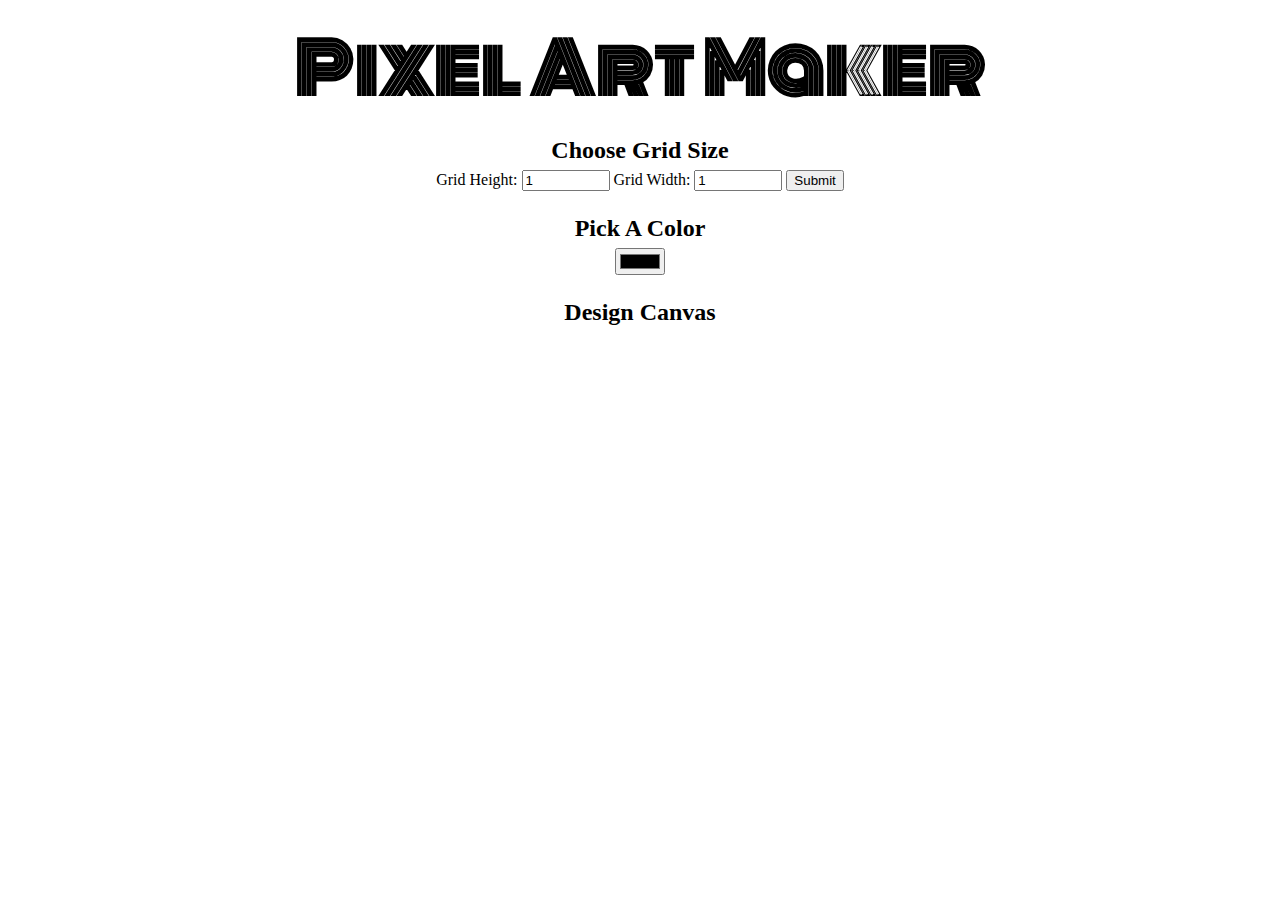
<file: index.html>
<!DOCTYPE html>
<html>
<head>
    <title>Pixel Art Maker!</title>
    <link rel="stylesheet" href="https://fonts.googleapis.com/css?family=Monoton">
    <link rel="stylesheet" href="styles.css">
</head>
<body>
    <h1>Pixel Art Maker</h1>

    <h2>Choose Grid Size</h2>
    <form id="sizePicker">
        <label for="height">Grid Height:</label>
        <input type="number" id="inputHeight" name="height" min="1" max="50" value="1">
        <label for="width">Grid Width:</label>
        <input type="number" id="inputWidth" name="width" min="1" max="50" value="1">
        <input type="submit">
    </form>

    <h2>Pick A Color</h2>
    <input type="color" id="colorPicker">

    <h2>Design Canvas</h2>
    <table id="pixelCanvas"></table>

    <script src="designs.js"></script>
</body>
</html>
</file>
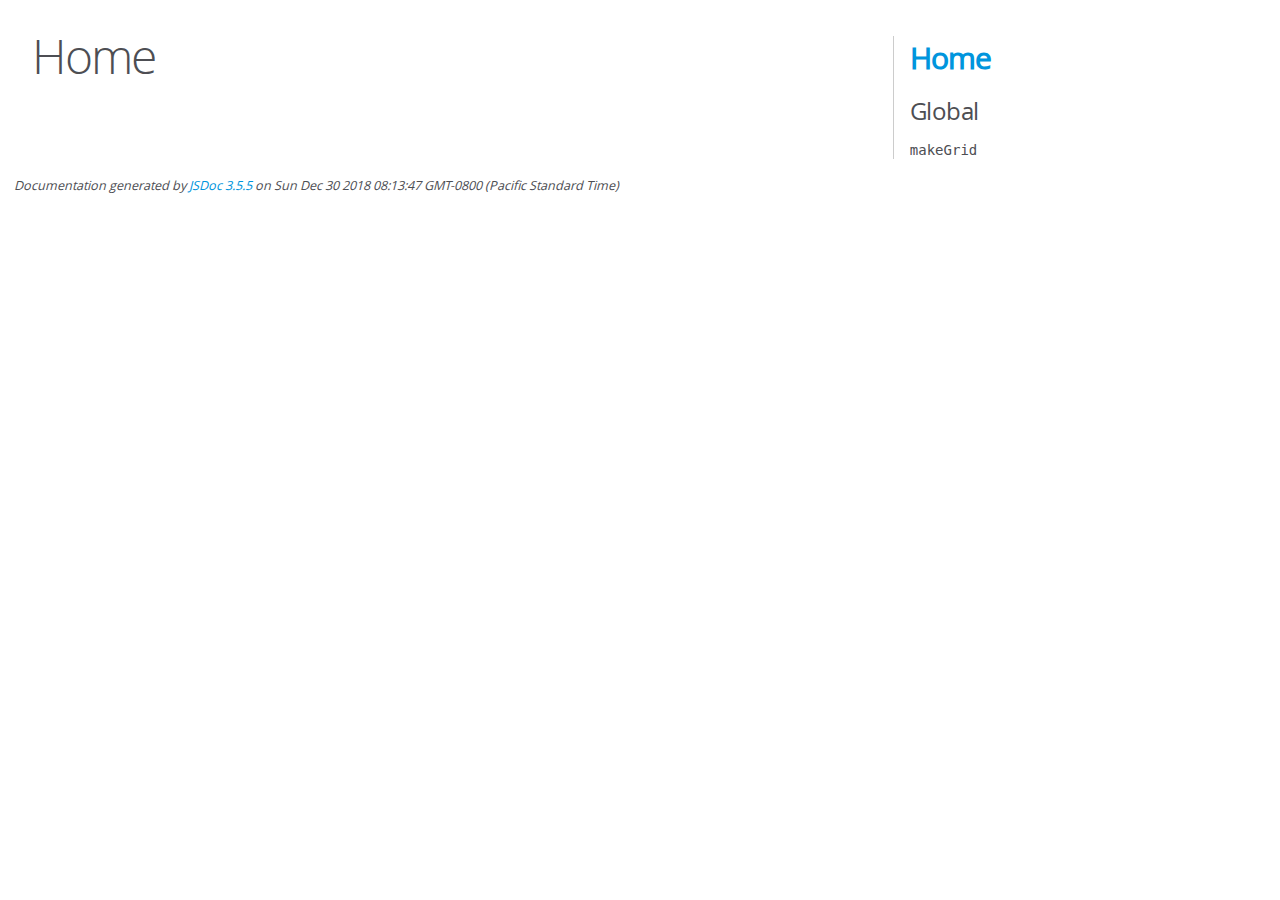
<file: out/index.html>
<!DOCTYPE html>
<html lang="en">
<head>
    <meta charset="utf-8">
    <title>JSDoc: Home</title>

    <script src="scripts/prettify/prettify.js"> </script>
    <script src="scripts/prettify/lang-css.js"> </script>
    <!--[if lt IE 9]>
      <script src="//html5shiv.googlecode.com/svn/trunk/html5.js"></script>
    <![endif]-->
    <link type="text/css" rel="stylesheet" href="styles/prettify-tomorrow.css">
    <link type="text/css" rel="stylesheet" href="styles/jsdoc-default.css">
</head>

<body>

<div id="main">

    <h1 class="page-title">Home</h1>

    



    


    <h3> </h3>










    









</div>

<nav>
    <h2><a href="index.html">Home</a></h2><h3>Global</h3><ul><li><a href="global.html#makeGrid">makeGrid</a></li></ul>
</nav>

<br class="clear">

<footer>
    Documentation generated by <a href="https://github.com/jsdoc3/jsdoc">JSDoc 3.5.5</a> on Sun Dec 30 2018 08:13:47 GMT-0800 (Pacific Standard Time)
</footer>

<script> prettyPrint(); </script>
<script src="scripts/linenumber.js"> </script>
</body>
</html>
</file>
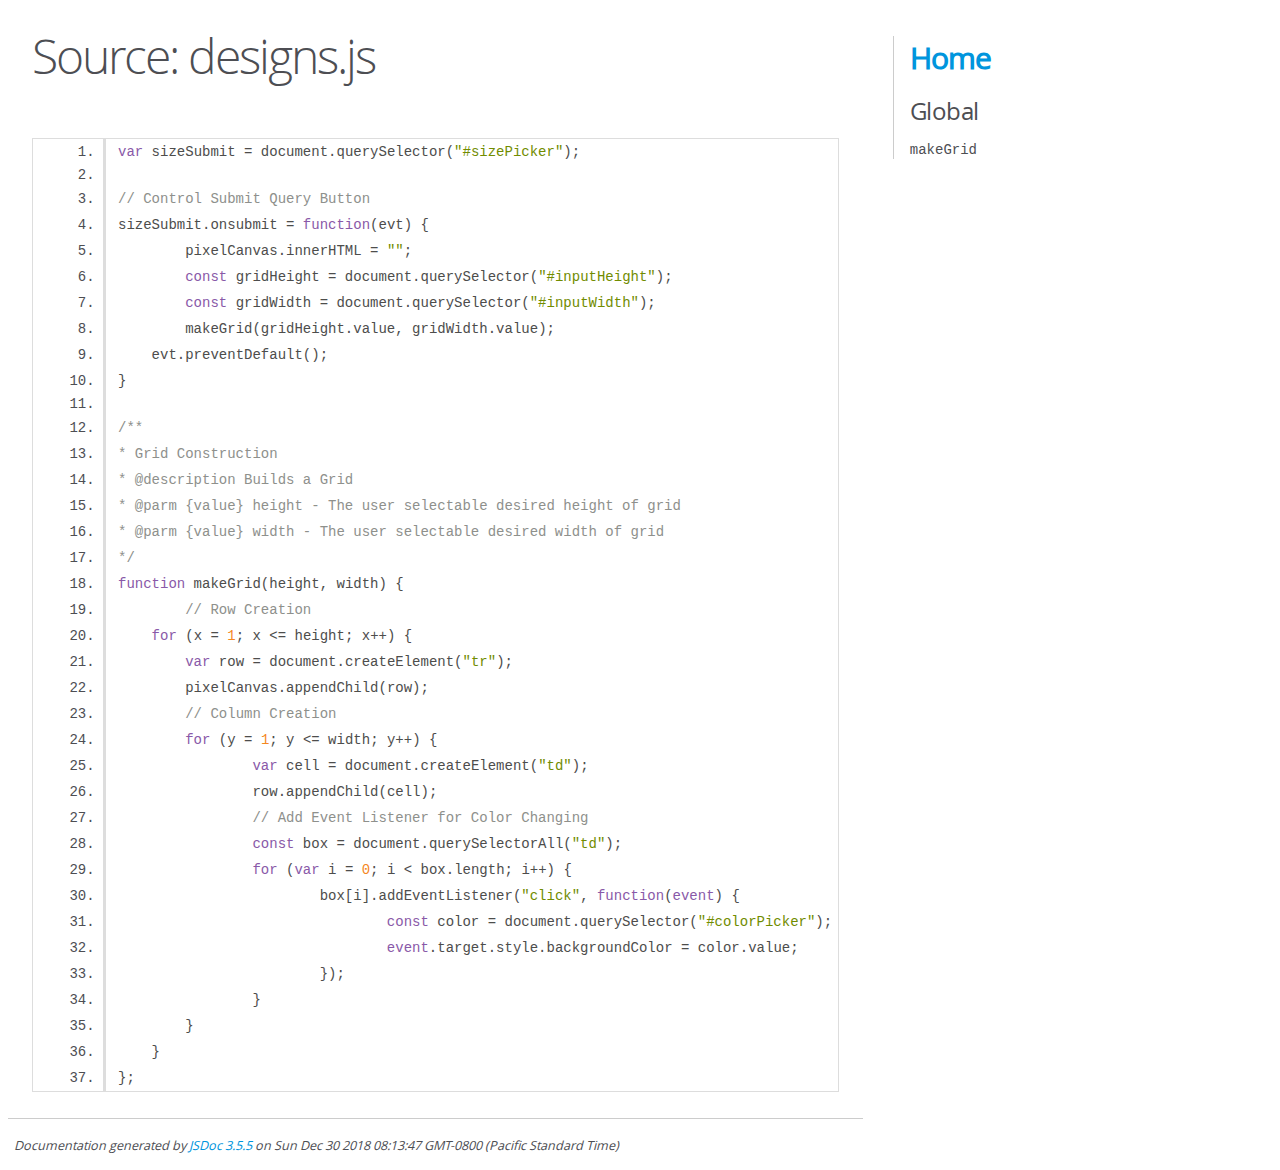
<file: out/designs.js.html>
<!DOCTYPE html>
<html lang="en">
<head>
    <meta charset="utf-8">
    <title>JSDoc: Source: designs.js</title>

    <script src="scripts/prettify/prettify.js"> </script>
    <script src="scripts/prettify/lang-css.js"> </script>
    <!--[if lt IE 9]>
      <script src="//html5shiv.googlecode.com/svn/trunk/html5.js"></script>
    <![endif]-->
    <link type="text/css" rel="stylesheet" href="styles/prettify-tomorrow.css">
    <link type="text/css" rel="stylesheet" href="styles/jsdoc-default.css">
</head>

<body>

<div id="main">

    <h1 class="page-title">Source: designs.js</h1>

    



    
    <section>
        <article>
            <pre class="prettyprint source linenums"><code>var sizeSubmit = document.querySelector("#sizePicker");

// Control Submit Query Button
sizeSubmit.onsubmit = function(evt) {
	pixelCanvas.innerHTML = "";
	const gridHeight = document.querySelector("#inputHeight");
	const gridWidth = document.querySelector("#inputWidth");
	makeGrid(gridHeight.value, gridWidth.value);
    evt.preventDefault();
}

/**
* Grid Construction
* @description Builds a Grid
* @parm {value} height - The user selectable desired height of grid
* @parm {value} width - The user selectable desired width of grid
*/
function makeGrid(height, width) {
	// Row Creation
    for (x = 1; x &lt;= height; x++) {
    	var row = document.createElement("tr");
    	pixelCanvas.appendChild(row);
    	// Column Creation
    	for (y = 1; y &lt;= width; y++) {
    		var cell = document.createElement("td");
    		row.appendChild(cell);
    		// Add Event Listener for Color Changing
    		const box = document.querySelectorAll("td");
    		for (var i = 0; i &lt; box.length; i++) {
    			box[i].addEventListener("click", function(event) {
    				const color = document.querySelector("#colorPicker");
    				event.target.style.backgroundColor = color.value;
    			});
    		}
    	}
    }
};</code></pre>
        </article>
    </section>




</div>

<nav>
    <h2><a href="index.html">Home</a></h2><h3>Global</h3><ul><li><a href="global.html#makeGrid">makeGrid</a></li></ul>
</nav>

<br class="clear">

<footer>
    Documentation generated by <a href="https://github.com/jsdoc3/jsdoc">JSDoc 3.5.5</a> on Sun Dec 30 2018 08:13:47 GMT-0800 (Pacific Standard Time)
</footer>

<script> prettyPrint(); </script>
<script src="scripts/linenumber.js"> </script>
</body>
</html>
</file>
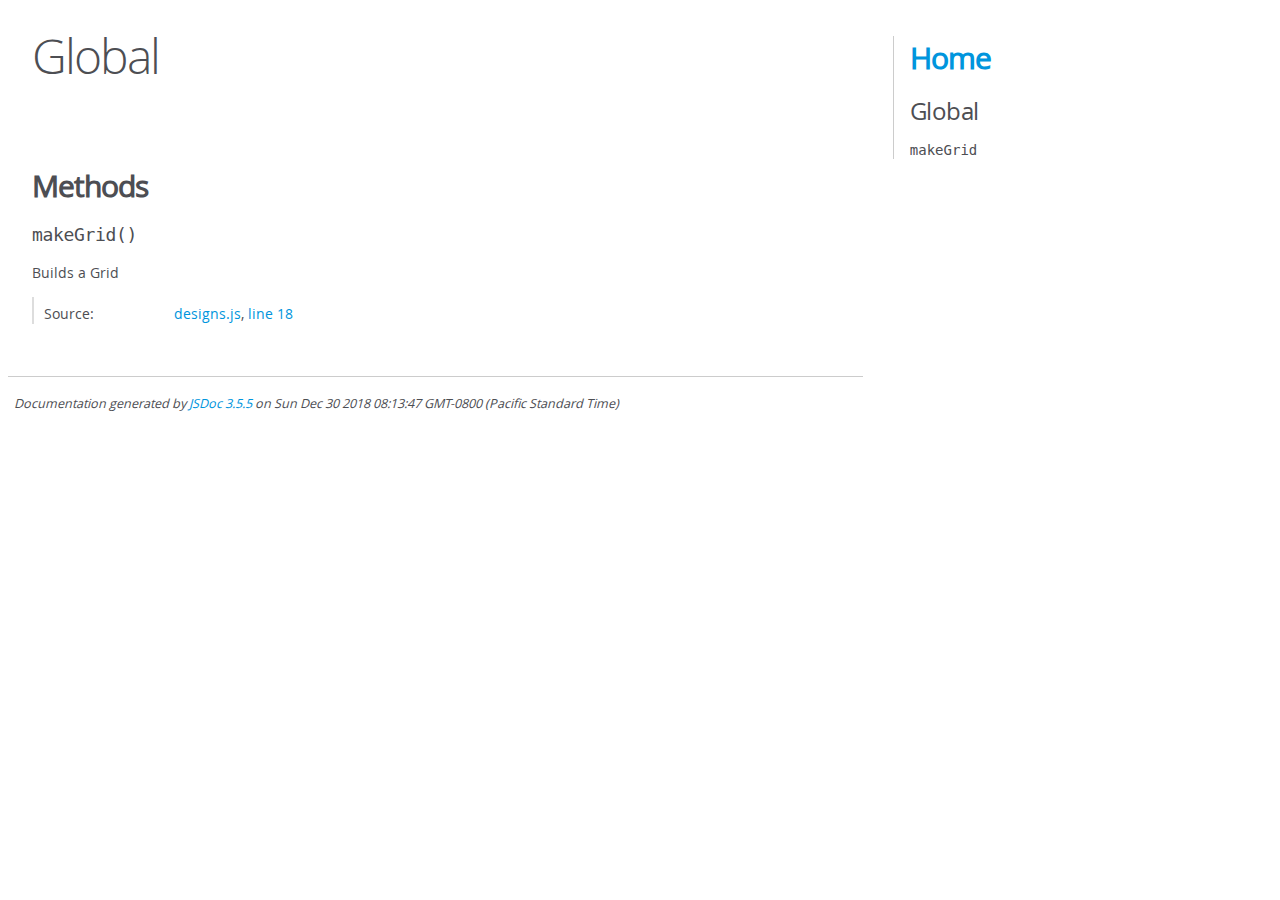
<file: out/global.html>
<!DOCTYPE html>
<html lang="en">
<head>
    <meta charset="utf-8">
    <title>JSDoc: Global</title>

    <script src="scripts/prettify/prettify.js"> </script>
    <script src="scripts/prettify/lang-css.js"> </script>
    <!--[if lt IE 9]>
      <script src="//html5shiv.googlecode.com/svn/trunk/html5.js"></script>
    <![endif]-->
    <link type="text/css" rel="stylesheet" href="styles/prettify-tomorrow.css">
    <link type="text/css" rel="stylesheet" href="styles/jsdoc-default.css">
</head>

<body>

<div id="main">

    <h1 class="page-title">Global</h1>

    




<section>

<header>
    
        <h2></h2>
        
    
</header>

<article>
    <div class="container-overview">
    
        

        


<dl class="details">

    

    

    

    

    

    

    

    

    

    

    

    

    

    

    

    
</dl>


        
    
    </div>

    

    

    

    

    

    

    

    
        <h3 class="subsection-title">Methods</h3>

        
            

    

    
    <h4 class="name" id="makeGrid"><span class="type-signature"></span>makeGrid<span class="signature">()</span><span class="type-signature"></span></h4>
    

    



<div class="description">
    Builds a Grid
</div>













<dl class="details">

    

    

    

    

    

    

    

    

    

    

    

    

    
    <dt class="tag-source">Source:</dt>
    <dd class="tag-source"><ul class="dummy"><li>
        <a href="designs.js.html">designs.js</a>, <a href="designs.js.html#line18">line 18</a>
    </li></ul></dd>
    

    

    

    
</dl>


















        
    

    

    
</article>

</section>




</div>

<nav>
    <h2><a href="index.html">Home</a></h2><h3>Global</h3><ul><li><a href="global.html#makeGrid">makeGrid</a></li></ul>
</nav>

<br class="clear">

<footer>
    Documentation generated by <a href="https://github.com/jsdoc3/jsdoc">JSDoc 3.5.5</a> on Sun Dec 30 2018 08:13:47 GMT-0800 (Pacific Standard Time)
</footer>

<script> prettyPrint(); </script>
<script src="scripts/linenumber.js"> </script>
</body>
</html>
</file>
<file: styles.css>
/* Structure */
body {
    text-align: center;
}

h1 {
    font-family: Monoton;
    font-size: 70px;
    margin: 0.2em;
}

h2 {
    margin: 1em 0 0.25em;
}

h2:first-of-type {
    margin-top: 0.5em;
}

input[type=number] {
    width: 6em;
}

/* Table (Grid) Construction */
table, tr, td {
    border: 1px solid black;
}

table {
    border-collapse: collapse;
    margin: 0 auto;
}

td {
    width: 20px;
}

tr {
    height: 20px;
}
</file>
<file: out/styles/prettify-tomorrow.css>
/* Tomorrow Theme */
/* Original theme - https://github.com/chriskempson/tomorrow-theme */
/* Pretty printing styles. Used with prettify.js. */
/* SPAN elements with the classes below are added by prettyprint. */
/* plain text */
.pln {
  color: #4d4d4c; }

@media screen {
  /* string content */
  .str {
    color: #718c00; }

  /* a keyword */
  .kwd {
    color: #8959a8; }

  /* a comment */
  .com {
    color: #8e908c; }

  /* a type name */
  .typ {
    color: #4271ae; }

  /* a literal value */
  .lit {
    color: #f5871f; }

  /* punctuation */
  .pun {
    color: #4d4d4c; }

  /* lisp open bracket */
  .opn {
    color: #4d4d4c; }

  /* lisp close bracket */
  .clo {
    color: #4d4d4c; }

  /* a markup tag name */
  .tag {
    color: #c82829; }

  /* a markup attribute name */
  .atn {
    color: #f5871f; }

  /* a markup attribute value */
  .atv {
    color: #3e999f; }

  /* a declaration */
  .dec {
    color: #f5871f; }

  /* a variable name */
  .var {
    color: #c82829; }

  /* a function name */
  .fun {
    color: #4271ae; } }
/* Use higher contrast and text-weight for printable form. */
@media print, projection {
  .str {
    color: #060; }

  .kwd {
    color: #006;
    font-weight: bold; }

  .com {
    color: #600;
    font-style: italic; }

  .typ {
    color: #404;
    font-weight: bold; }

  .lit {
    color: #044; }

  .pun, .opn, .clo {
    color: #440; }

  .tag {
    color: #006;
    font-weight: bold; }

  .atn {
    color: #404; }

  .atv {
    color: #060; } }
/* Style */
/*
pre.prettyprint {
  background: white;
  font-family: Consolas, Monaco, 'Andale Mono', monospace;
  font-size: 12px;
  line-height: 1.5;
  border: 1px solid #ccc;
  padding: 10px; }
*/

/* Specify class=linenums on a pre to get line numbering */
ol.linenums {
  margin-top: 0;
  margin-bottom: 0; }

/* IE indents via margin-left */
li.L0,
li.L1,
li.L2,
li.L3,
li.L4,
li.L5,
li.L6,
li.L7,
li.L8,
li.L9 {
  /* */ }

/* Alternate shading for lines */
li.L1,
li.L3,
li.L5,
li.L7,
li.L9 {
  /* */ }
</file>
<file: out/styles/jsdoc-default.css>
@font-face {
    font-family: 'Open Sans';
    font-weight: normal;
    font-style: normal;
    src: url('../fonts/OpenSans-Regular-webfont.eot');
    src:
        local('Open Sans'),
        local('OpenSans'),
        url('../fonts/OpenSans-Regular-webfont.eot?#iefix') format('embedded-opentype'),
        url('../fonts/OpenSans-Regular-webfont.woff') format('woff'),
        url('../fonts/OpenSans-Regular-webfont.svg#open_sansregular') format('svg');
}

@font-face {
    font-family: 'Open Sans Light';
    font-weight: normal;
    font-style: normal;
    src: url('../fonts/OpenSans-Light-webfont.eot');
    src:
        local('Open Sans Light'),
        local('OpenSans Light'),
        url('../fonts/OpenSans-Light-webfont.eot?#iefix') format('embedded-opentype'),
        url('../fonts/OpenSans-Light-webfont.woff') format('woff'),
        url('../fonts/OpenSans-Light-webfont.svg#open_sanslight') format('svg');
}

html
{
    overflow: auto;
    background-color: #fff;
    font-size: 14px;
}

body
{
    font-family: 'Open Sans', sans-serif;
    line-height: 1.5;
    color: #4d4e53;
    background-color: white;
}

a, a:visited, a:active {
    color: #0095dd;
    text-decoration: none;
}

a:hover {
    text-decoration: underline;
}

header
{
    display: block;
    padding: 0px 4px;
}

tt, code, kbd, samp {
    font-family: Consolas, Monaco, 'Andale Mono', monospace;
}

.class-description {
    font-size: 130%;
    line-height: 140%;
    margin-bottom: 1em;
    margin-top: 1em;
}

.class-description:empty {
    margin: 0;
}

#main {
    float: left;
    width: 70%;
}

article dl {
    margin-bottom: 40px;
}

article img {
  max-width: 100%;
}

section
{
    display: block;
    background-color: #fff;
    padding: 12px 24px;
    border-bottom: 1px solid #ccc;
    margin-right: 30px;
}

.variation {
    display: none;
}

.signature-attributes {
    font-size: 60%;
    color: #aaa;
    font-style: italic;
    font-weight: lighter;
}

nav
{
    display: block;
    float: right;
    margin-top: 28px;
    width: 30%;
    box-sizing: border-box;
    border-left: 1px solid #ccc;
    padding-left: 16px;
}

nav ul {
    font-family: 'Lucida Grande', 'Lucida Sans Unicode', arial, sans-serif;
    font-size: 100%;
    line-height: 17px;
    padding: 0;
    margin: 0;
    list-style-type: none;
}

nav ul a, nav ul a:visited, nav ul a:active {
    font-family: Consolas, Monaco, 'Andale Mono', monospace;
    line-height: 18px;
    color: #4D4E53;
}

nav h3 {
    margin-top: 12px;
}

nav li {
    margin-top: 6px;
}

footer {
    display: block;
    padding: 6px;
    margin-top: 12px;
    font-style: italic;
    font-size: 90%;
}

h1, h2, h3, h4 {
    font-weight: 200;
    margin: 0;
}

h1
{
    font-family: 'Open Sans Light', sans-serif;
    font-size: 48px;
    letter-spacing: -2px;
    margin: 12px 24px 20px;
}

h2, h3.subsection-title
{
    font-size: 30px;
    font-weight: 700;
    letter-spacing: -1px;
    margin-bottom: 12px;
}

h3
{
    font-size: 24px;
    letter-spacing: -0.5px;
    margin-bottom: 12px;
}

h4
{
    font-size: 18px;
    letter-spacing: -0.33px;
    margin-bottom: 12px;
    color: #4d4e53;
}

h5, .container-overview .subsection-title
{
    font-size: 120%;
    font-weight: bold;
    letter-spacing: -0.01em;
    margin: 8px 0 3px 0;
}

h6
{
    font-size: 100%;
    letter-spacing: -0.01em;
    margin: 6px 0 3px 0;
    font-style: italic;
}

table
{
    border-spacing: 0;
    border: 0;
    border-collapse: collapse;
}

td, th
{
    border: 1px solid #ddd;
    margin: 0px;
    text-align: left;
    vertical-align: top;
    padding: 4px 6px;
    display: table-cell;
}

thead tr
{
    background-color: #ddd;
    font-weight: bold;
}

th { border-right: 1px solid #aaa; }
tr > th:last-child { border-right: 1px solid #ddd; }

.ancestors, .attribs { color: #999; }
.ancestors a, .attribs a
{
    color: #999 !important;
    text-decoration: none;
}

.clear
{
    clear: both;
}

.important
{
    font-weight: bold;
    color: #950B02;
}

.yes-def {
    text-indent: -1000px;
}

.type-signature {
    color: #aaa;
}

.name, .signature {
    font-family: Consolas, Monaco, 'Andale Mono', monospace;
}

.details { margin-top: 14px; border-left: 2px solid #DDD; }
.details dt { width: 120px; float: left; padding-left: 10px;  padding-top: 6px; }
.details dd { margin-left: 70px; }
.details ul { margin: 0; }
.details ul { list-style-type: none; }
.details li { margin-left: 30px; padding-top: 6px; }
.details pre.prettyprint { margin: 0 }
.details .object-value { padding-top: 0; }

.description {
    margin-bottom: 1em;
    margin-top: 1em;
}

.code-caption
{
    font-style: italic;
    font-size: 107%;
    margin: 0;
}

.prettyprint
{
    border: 1px solid #ddd;
    width: 80%;
    overflow: auto;
}

.prettyprint.source {
    width: inherit;
}

.prettyprint code
{
    font-size: 100%;
    line-height: 18px;
    display: block;
    padding: 4px 12px;
    margin: 0;
    background-color: #fff;
    color: #4D4E53;
}

.prettyprint code span.line
{
  display: inline-block;
}

.prettyprint.linenums
{
  padding-left: 70px;
  -webkit-user-select: none;
  -moz-user-select: none;
  -ms-user-select: none;
  user-select: none;
}

.prettyprint.linenums ol
{
  padding-left: 0;
}

.prettyprint.linenums li
{
  border-left: 3px #ddd solid;
}

.prettyprint.linenums li.selected,
.prettyprint.linenums li.selected *
{
  background-color: lightyellow;
}

.prettyprint.linenums li *
{
  -webkit-user-select: text;
  -moz-user-select: text;
  -ms-user-select: text;
  user-select: text;
}

.params .name, .props .name, .name code {
    color: #4D4E53;
    font-family: Consolas, Monaco, 'Andale Mono', monospace;
    font-size: 100%;
}

.params td.description > p:first-child,
.props td.description > p:first-child
{
    margin-top: 0;
    padding-top: 0;
}

.params td.description > p:last-child,
.props td.description > p:last-child
{
    margin-bottom: 0;
    padding-bottom: 0;
}

.disabled {
    color: #454545;
}
</file>
